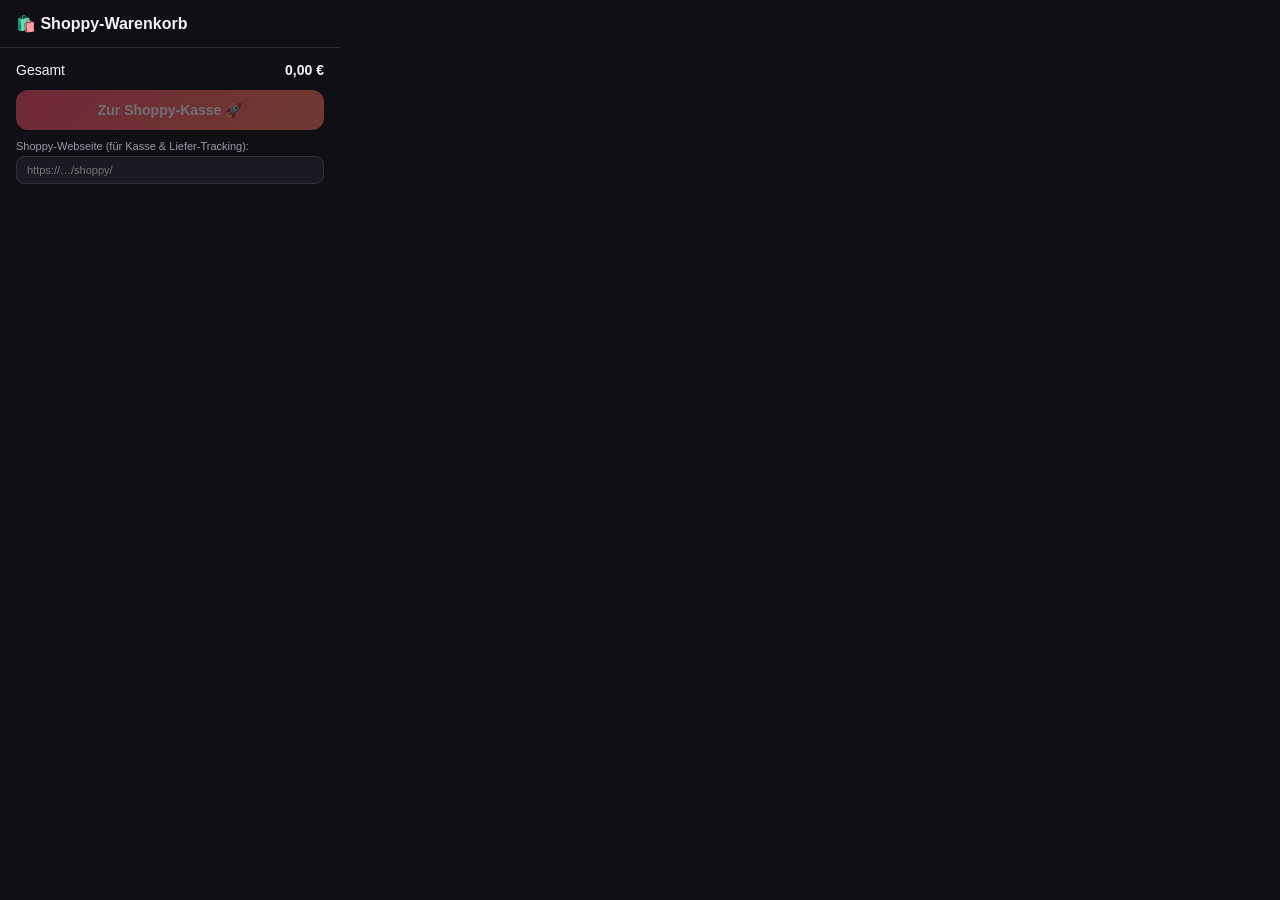
<file: extension/popup.html>
<!DOCTYPE html>
<html lang="de">
<head>
  <meta charset="UTF-8" />
  <style>
    body {
      width: 340px;
      margin: 0;
      font-family: -apple-system, BlinkMacSystemFont, "Segoe UI", Roboto, sans-serif;
      background: #0f0f14;
      color: #f2f2f7;
    }
    header {
      padding: 14px 16px;
      font-weight: 800;
      font-size: 16px;
      border-bottom: 1px solid #2a2a36;
    }
    #items { max-height: 320px; overflow-y: auto; }
    .item {
      display: flex;
      gap: 10px;
      align-items: center;
      padding: 10px 16px;
      border-bottom: 1px solid #22222c;
    }
    .item img, .item .ph {
      width: 42px; height: 42px;
      border-radius: 8px;
      background: #fff;
      object-fit: contain;
      flex-shrink: 0;
      display: flex; align-items: center; justify-content: center;
      font-size: 20px;
    }
    .info { flex: 1; min-width: 0; }
    .title {
      font-size: 12px;
      white-space: nowrap; overflow: hidden; text-overflow: ellipsis;
    }
    .shop { font-size: 10px; color: #9a9aa8; }
    .price { font-size: 12px; font-weight: 700; margin-top: 2px; }
    .remove {
      background: none; border: none; color: #9a9aa8;
      cursor: pointer; font-size: 14px;
    }
    .empty { padding: 36px 16px; text-align: center; color: #9a9aa8; font-size: 13px; }
    footer { padding: 14px 16px; }
    .total {
      display: flex; justify-content: space-between;
      font-size: 14px; margin-bottom: 12px;
    }
    #checkout {
      width: 100%;
      background: linear-gradient(135deg, #ff4d6d, #ff7a5c);
      border: none; color: #fff;
      font-weight: 800; font-size: 14px;
      padding: 12px; border-radius: 12px; cursor: pointer;
    }
    #checkout:disabled { opacity: 0.4; cursor: not-allowed; }
    .settings {
      margin-top: 10px; font-size: 11px; color: #9a9aa8;
    }
    .settings input {
      width: 100%; box-sizing: border-box; margin-top: 4px;
      background: #1a1a23; border: 1px solid #2f2f3c; border-radius: 8px;
      color: #f2f2f7; padding: 7px 10px; font-size: 11px;
    }
  </style>
</head>
<body>
  <header>🛍️ Shoppy-Warenkorb</header>
  <div id="items"></div>
  <footer>
    <div class="total"><span>Gesamt</span><strong id="total">0,00 €</strong></div>
    <button id="checkout" disabled>Zur Shoppy-Kasse 🚀</button>
    <div class="settings">
      Shoppy-Webseite (für Kasse &amp; Liefer-Tracking):
      <input type="url" id="app-url" placeholder="https://…/shoppy/" />
    </div>
  </footer>
  <script src="popup.js"></script>
</body>
</html>
</file>
